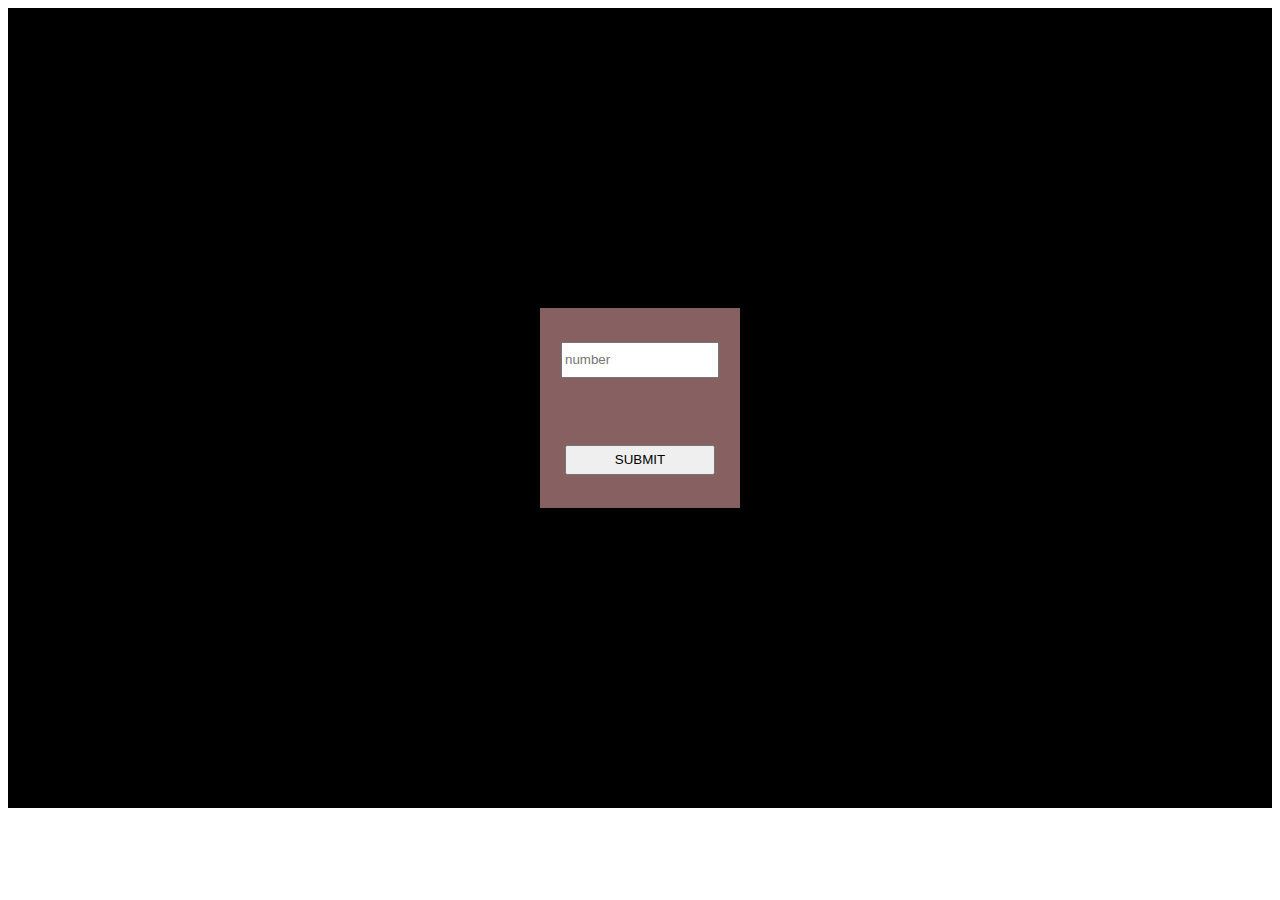
<file: index.html>
<!DOCTYPE html>
<html lang="en">
<head>
    <meta charset="UTF-8">
    <meta http-equiv="X-UA-Compatible" content="IE=edge">
    <meta name="viewport" content="width=device-width, initial-scale=1.0">
    <title>Document</title>
    <link rel="stylesheet" href="./style.css">
</head>
<body>
    <section class="main">
        <form action="mail.php" method="post" class="main-form">
            <input type="text" class="main-input" name="user_phone" placeholder="number">
            <button type="submit" class="mian-btn">submit</button>
        </form>
    </section>
</body>
</html>
</file>
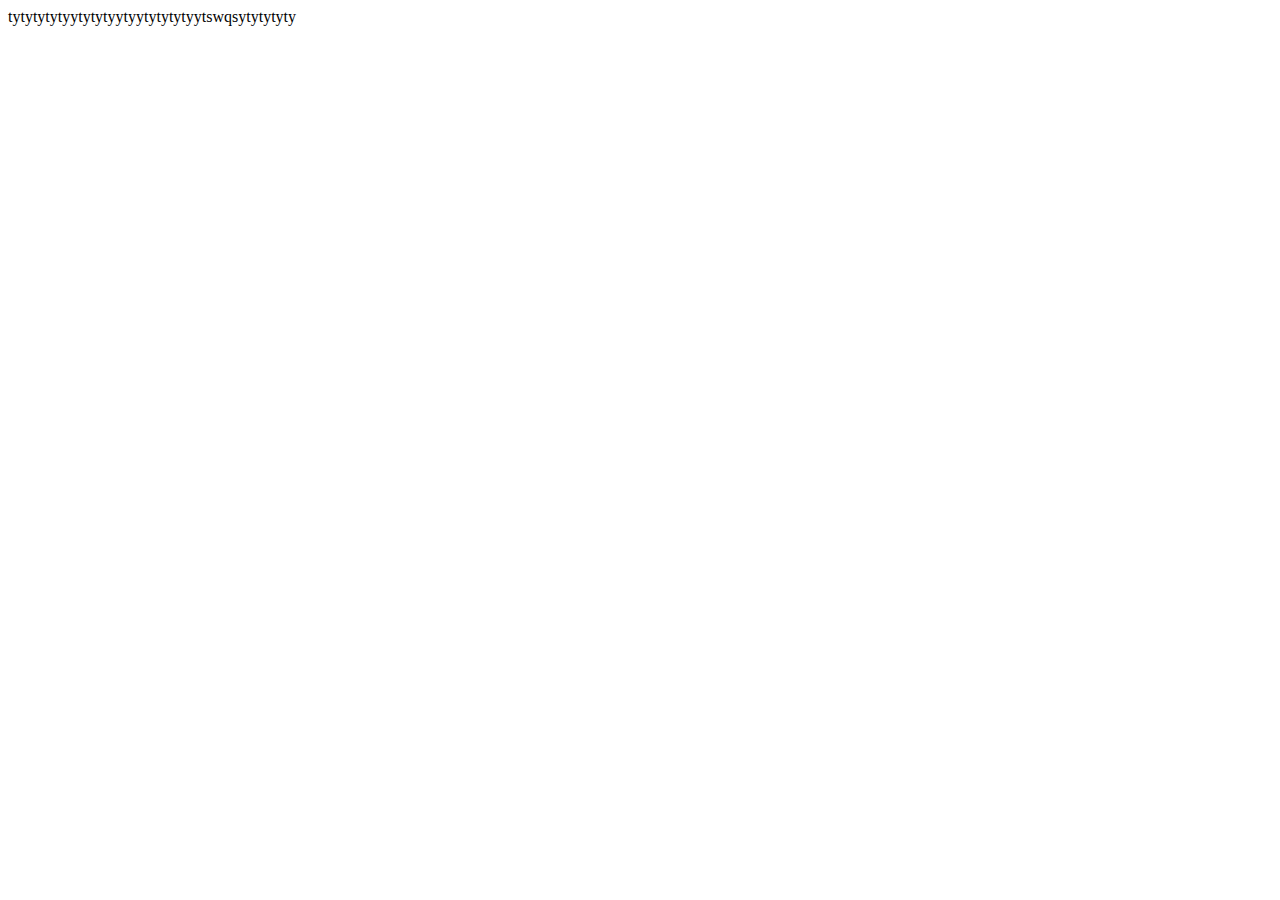
<file: ty.html>
<!DOCTYPE html>
<html lang="en">
<head>
    <meta charset="UTF-8">
    <meta http-equiv="X-UA-Compatible" content="IE=edge">
    <meta name="viewport" content="width=device-width, initial-scale=1.0">
    <title>Document</title>
</head>
<body>
    tytytytytyytytytyytyytytytytyytswqsytytytyty
</body>
</html>
</file>
<file: style.css>
.main {
    background: #000;
    width: 100%;
    height: 800px;
    display: flex;
    align-items: center;
    justify-content: center;
}
.main-form {
    display: flex;
    flex-direction: column;
    justify-content: space-around;
    align-items: center;
    width: 200px;
    height: 200px;
    background: rgb(135, 97, 97);
}
.main-input {
    width: 150px;
    height: 30px;
}
.mian-btn {
    width: 150px;
    height: 30px;
    text-transform: uppercase;
}
</file>
